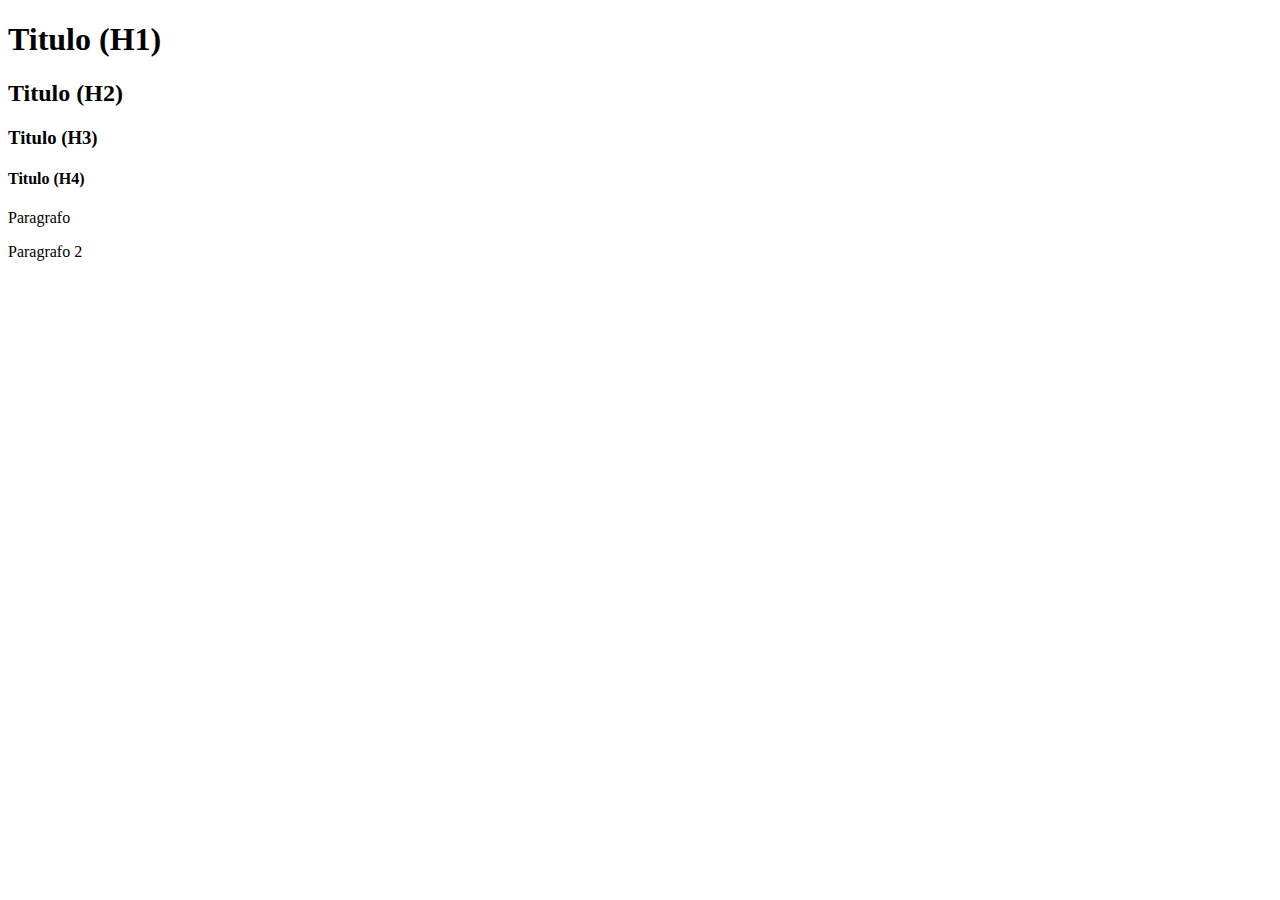
<file: src/html/tags/index.html>
<!doctype html>
<html lang="pt-br">
<head>
    <meta charset="UTF-8">
    <meta name="viewport" content="width=device-width, initial-scale=1">
    <title>Tags</title>
</head>
<body>
    <h1>Titulo (H1)</h1>
    <h2>Titulo (H2)</h2>
    <h3>Titulo (H3)</h3>
    <h4>Titulo (H4)</h4>
    <P>Paragrafo</P>
    <p>Paragrafo 2</p>
</body>
</html>
</file>
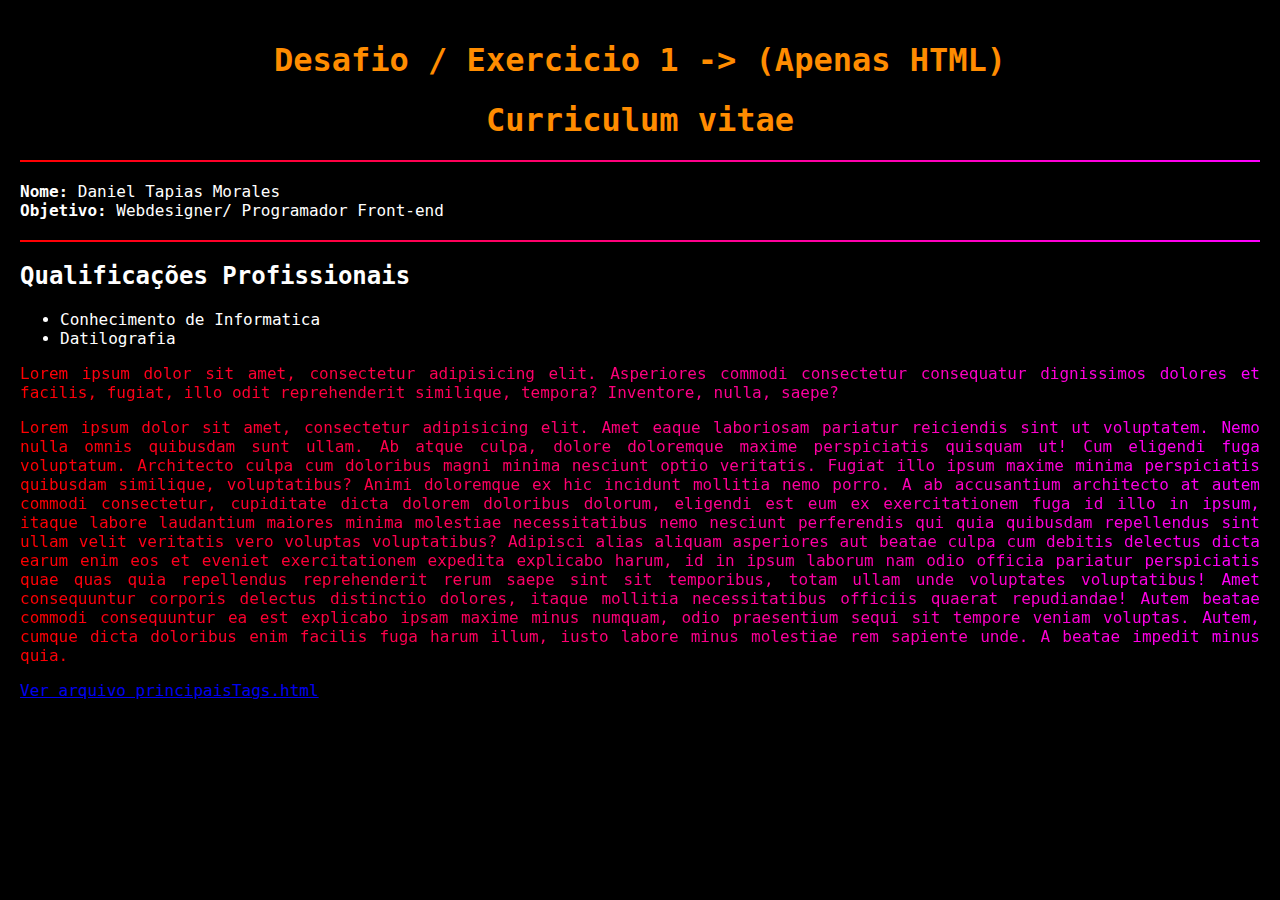
<file: src/html/estilizacao/introCSS.html>
<!doctype html>
<html lang="pt-br">
<head>
    <meta charset="UTF-8">
    <meta name="viewport" content="width=device-width, initial-scale=1">
    <link rel="stylesheet" href="../../css/intro.css">
    <title>Tags</title>
</head>
<body>
<h1>Desafio / Exercicio 1 -> (Apenas HTML)</h1>
<h1>Curriculum vitae</h1>
<hr>
<b>Nome:</b> Daniel Tapias Morales
<br>
<b>Objetivo:</b> Webdesigner/ Programador Front-end
<hr>
<h2>Qualificações Profissionais</h2>
<ul>
    <li>Conhecimento de Informatica</li>
    <li>Datilografia</li>
</ul>
<P>Lorem ipsum dolor sit amet, consectetur adipisicing elit. Asperiores commodi consectetur consequatur dignissimos dolores et facilis, fugiat, illo odit reprehenderit similique, tempora? Inventore, nulla, saepe?</P>
<p>Lorem ipsum dolor sit amet, consectetur adipisicing elit. Amet eaque laboriosam pariatur reiciendis sint ut voluptatem. Nemo nulla omnis quibusdam sunt ullam. Ab atque culpa, dolore doloremque maxime perspiciatis quisquam ut! Cum eligendi fuga voluptatum. Architecto culpa cum doloribus magni minima nesciunt optio veritatis. Fugiat illo ipsum maxime minima perspiciatis quibusdam similique, voluptatibus? Animi doloremque ex hic incidunt mollitia nemo porro. A ab accusantium architecto at autem commodi consectetur, cupiditate dicta dolorem doloribus dolorum, eligendi est eum ex exercitationem fuga id illo in ipsum, itaque labore laudantium maiores minima molestiae necessitatibus nemo nesciunt perferendis qui quia quibusdam repellendus sint ullam velit veritatis vero voluptas voluptatibus? Adipisci alias aliquam asperiores aut beatae culpa cum debitis delectus dicta earum enim eos et eveniet exercitationem expedita explicabo harum, id in ipsum laborum nam odio officia pariatur perspiciatis quae quas quia repellendus reprehenderit rerum saepe sint sit temporibus, totam ullam unde voluptates voluptatibus! Amet consequuntur corporis delectus distinctio dolores, itaque mollitia necessitatibus officiis quaerat repudiandae! Autem beatae commodi consequuntur ea est explicabo ipsam maxime minus numquam, odio praesentium sequi sit tempore veniam voluptas. Autem, cumque dicta doloribus enim facilis fuga harum illum, iusto labore minus molestiae rem sapiente unde. A beatae impedit minus quia.</p>
<a href="introCSS.html">Ver arquivo principaisTags.html</a>
</body>
</html>
</file>
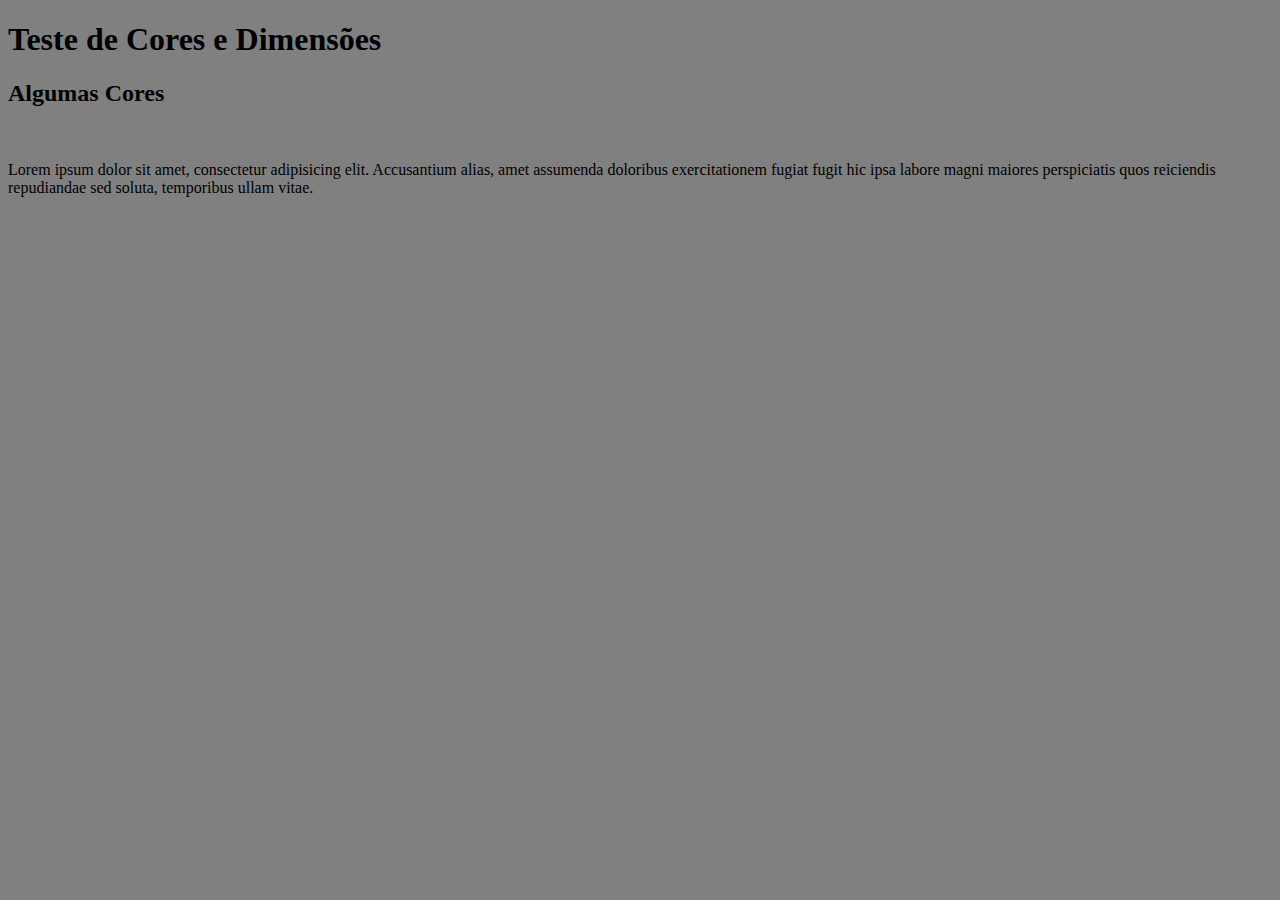
<file: src/html/estilizacao/testandoCSS.html>
<!doctype html>
<html lang="pt-br">
<head>
    <meta charset="UTF-8">
    <meta name="viewport" content="width=device-width, initial-scale=1">
    <link rel="stylesheet" href="../../css/testando.css">
    <title>Testando</title>
</head>
<body>
    <h1>Teste de Cores e Dimensões</h1>
    <h2>Algumas Cores</h2>
    <br>
    <p>Lorem ipsum dolor sit amet, consectetur adipisicing elit. Accusantium alias, amet assumenda doloribus exercitationem fugiat fugit hic ipsa labore magni maiores perspiciatis quos reiciendis repudiandae sed soluta, temporibus ullam vitae.</p>
</body>
</html>
</file>
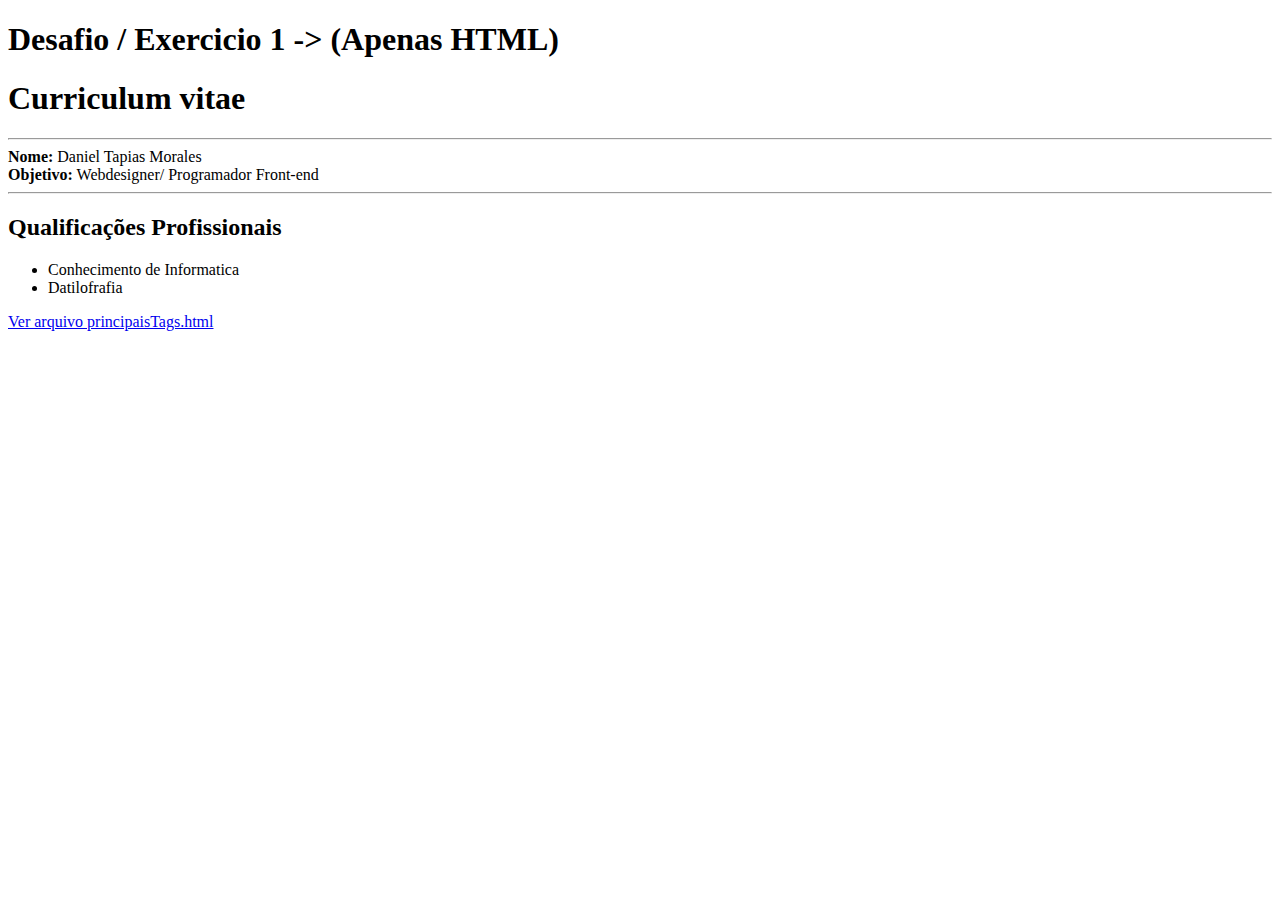
<file: src/html/tags/PrincipaisTags.html>
<!doctype html>
<html lang="pt-br">
<head>
    <meta charset="UTF-8">
    <meta name="viewport" content="width=device-width, initial-scale=1">
    <title>Tags</title>
</head>
<body>
<h1>Desafio / Exercicio 1 -> (Apenas HTML)</h1>
    <h1>Curriculum vitae</h1>
    <hr>
        <b>Nome:</b> Daniel Tapias Morales
    <br>
        <b>Objetivo:</b> Webdesigner/ Programador Front-end
    <hr>
    <h2>Qualificações Profissionais</h2>
    <ul>
        <li>Conhecimento de Informatica</li>
        <li>Datilofrafia</li>
    </ul>
    <a href="PrincipaisTags.html">Ver arquivo principaisTags.html</a>
</body>
</html>
</file>
<file: src/css/intro.css>
@charset "UTF-8";

body {
    background-color: black;
    color: white;
    font-family: "Source Code Pro", monospace;
    margin: 0;
    padding: 20px;
}
h1 {
    color: darkorange;
    text-align: center;
    font-family: "Source Code Pro", monospace;
}

hr {
    border: 0;
    height: 2px;
    background: linear-gradient(to right, #FF0000, #FF00FF);
    margin: 20px 0;
}

p {
    text-align: justify;
    background-image: linear-gradient(to right, #FF0000, #FF00FF);
    -webkit-background-clip: text;
    color: transparent;
}
</file>
<file: src/css/testando.css>
@charset;

body {
    background: grey;
}
</file>
